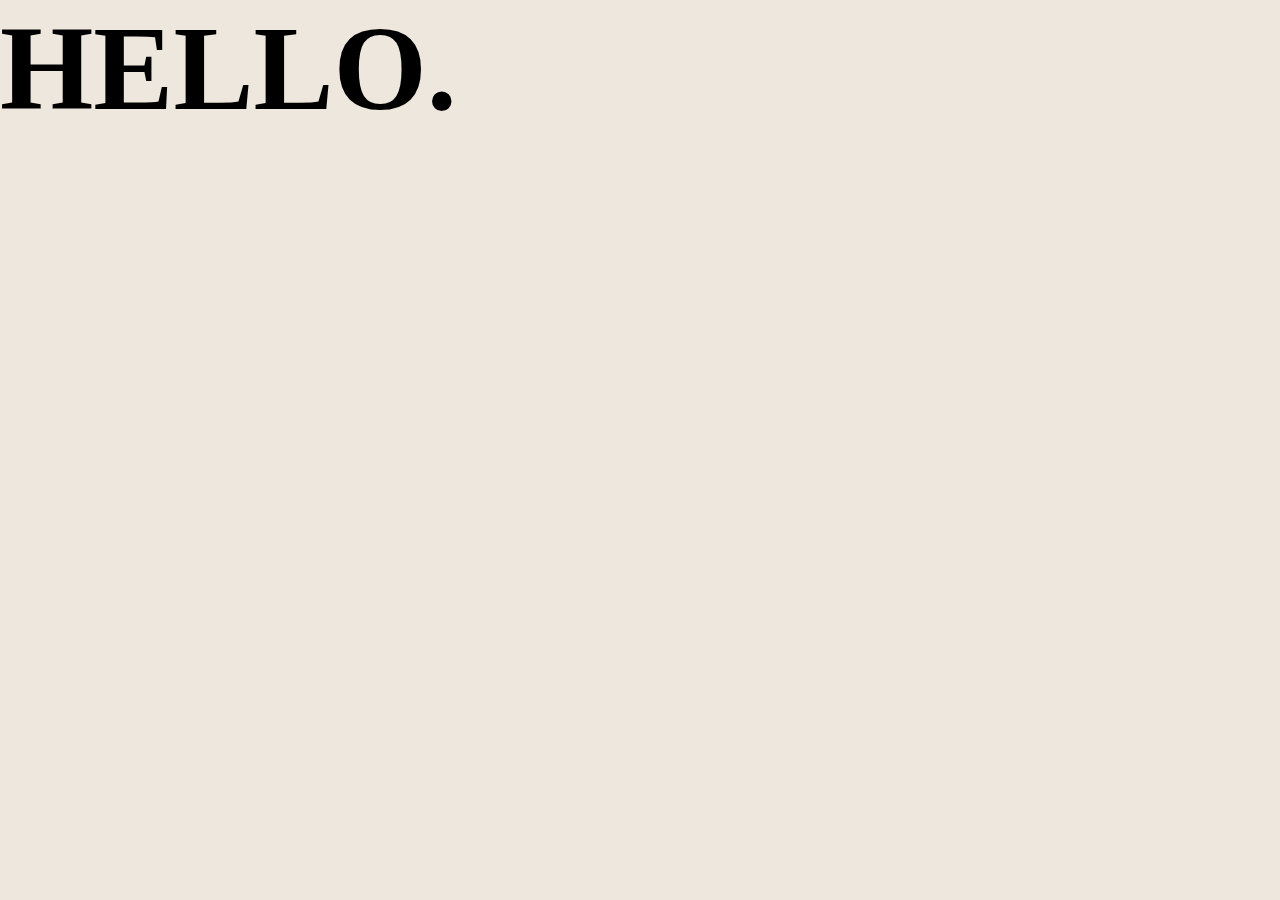
<file: footer.html>
<!DOCTYPE html>
<html lang="en">
<head>
    <meta charset="UTF-8">
    <meta http-equiv="X-UA-Compatible" content="IE=edge">
    <meta name="viewport" content="width=device-width, initial-scale=1.0">
    <link rel="stylesheet" href="style.css">
    <title>Document</title>
</head>
<body>
    <div id="footer">
        <h1>HELLO.</h1>
        </div>
    
</body>
</html>
</file>
<file: style.css>
*{
    margin:0;
}

#nav {
width: 100vw;
height:100vh ;
background-color: rgb(238, 231, 222);
display: flex;
}
#nav-left {
    width: 40%;
    height: 80%;
    background-color:rgb(238, 231, 222);
    display: flex;
    font-size: medium;
}

#nav-right {
    width: 50vw;
    height: 100vh;
    background-color: rgb(238, 231, 222);
    display: flex;
    justify-content: space-evenly;
    flex-direction:column;
    font-size: 80px;

  }
  
a {
   font-size: 80px; ;
   text-decoration:none;
    text-transform: uppercase;
    color: azure;    
    font-family:'Franklin Gothic Medium', 'Arial Narrow', Arial, sans-serif;
    text-align: left;

}
a:hover {
    font-style: italic;
}
  

#about {
width: 100vw;
height: 100vh;
background-color: rgb(238, 231, 222);
display: flex;
}

#skills {
width: 100vw;
height: 100vh;
background-color: rgb(238, 231, 222);
display: flex;
}

#projet {
width: 100vw;
height: 100vh;
background-color: rgb(238, 231, 222);
display: flex;
}

#footer {
    width: 100vw;
    height: 100vh;
    background-color: rgb(238, 231, 222);
    display: flex;
    font-size: 60px;
    overflow: auto;
}
</file>
